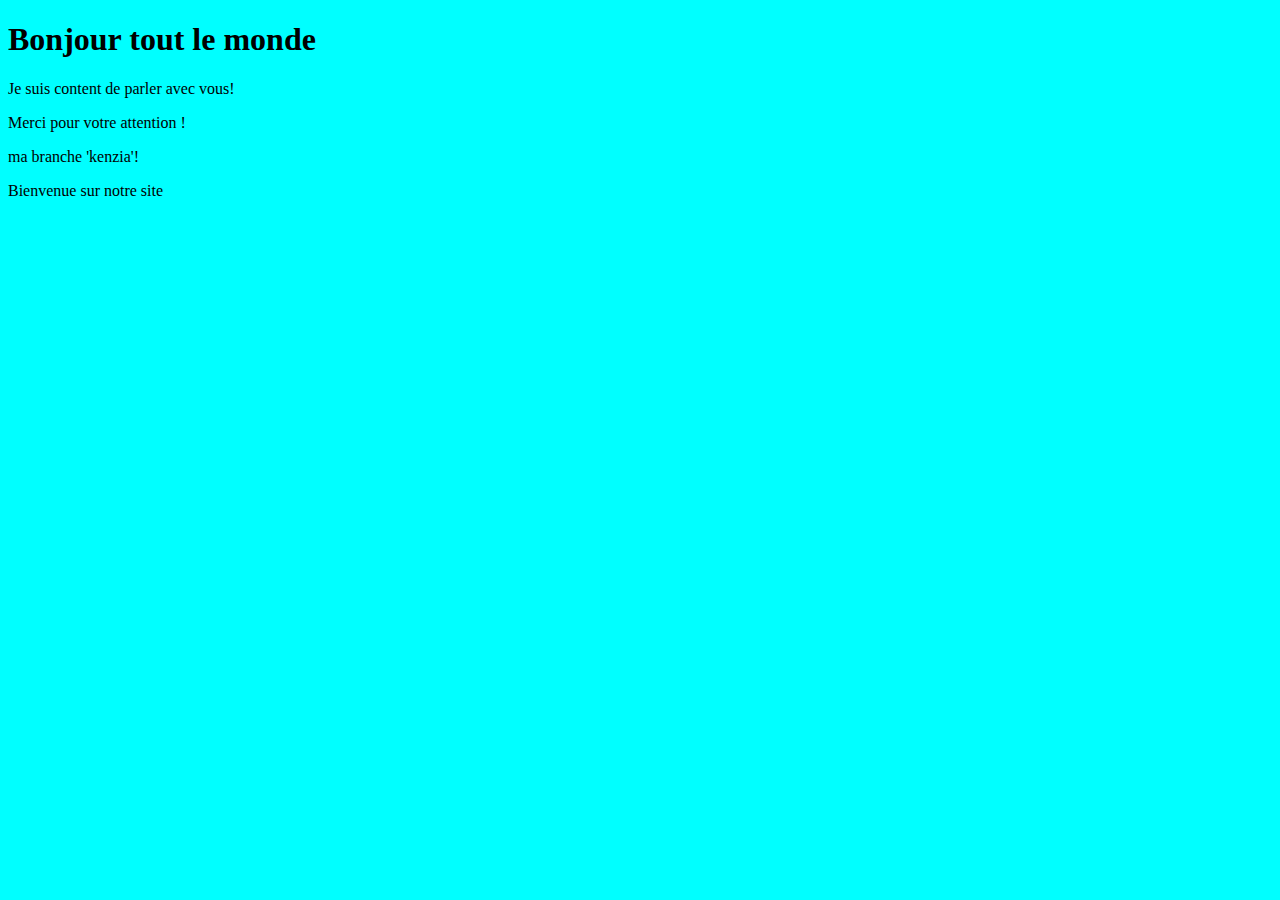
<file: index.html>
<!DOCTYPE html>
<html lang="fr">

<head>
    <meta charset="UTF-8">
    <title>pas de conflit</title>
    <link rel="stylesheet" href="style.css">
</head>

<body>
    <h1>Bonjour tout le monde</h1>
    <p>Je suis content de parler avec vous!</p>
    <p>Merci pour votre attention !</p>
    <p> ma branche 'kenzia'! </p>
    <p> Bienvenue sur notre site </p>
</body>

</html>
</file>
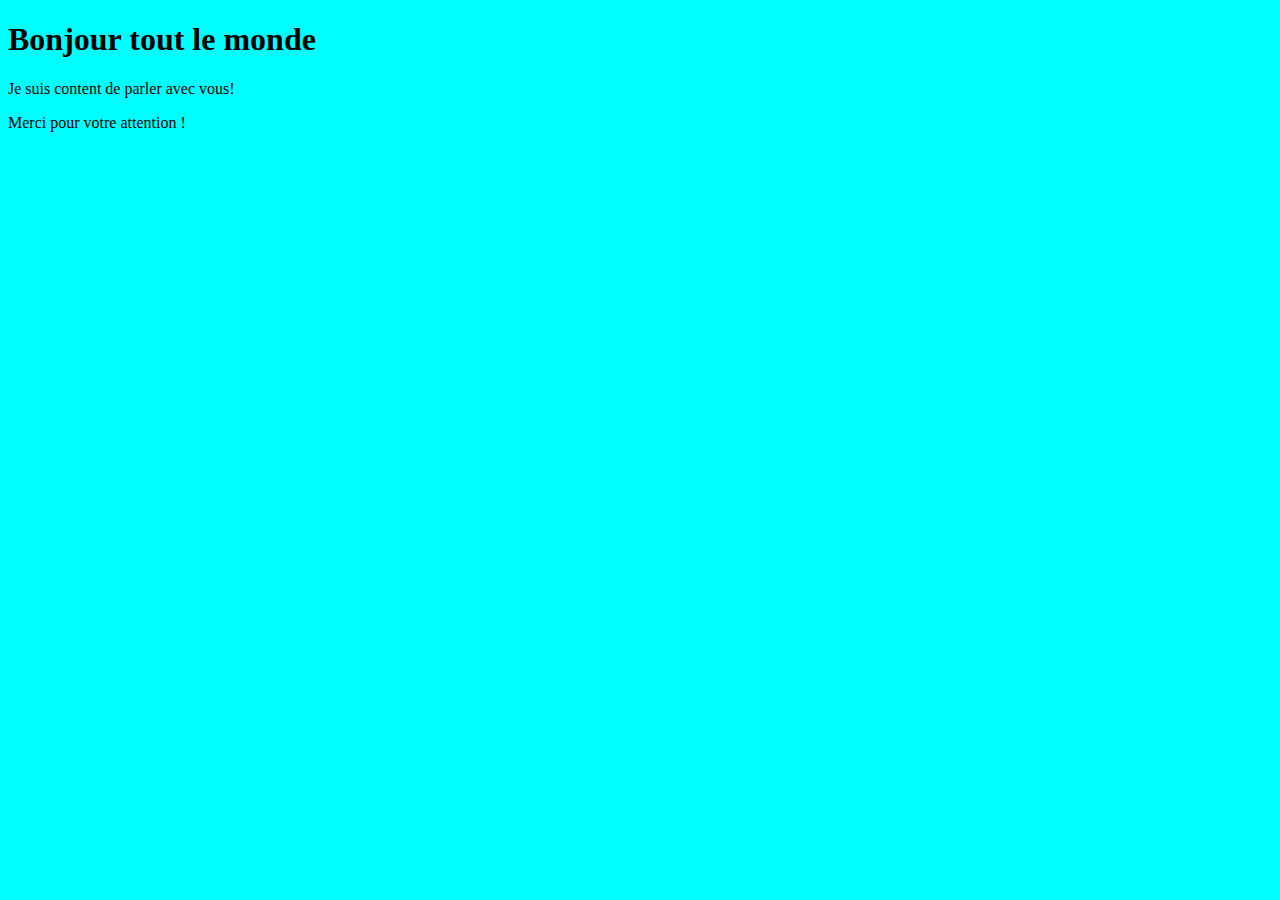
<file: vijay.html>
<!DOCTYPE html>
<html lang="fr">
<head>
    <meta charset="UTF-8">
    <title>pas de conflit</title>
    <link rel="stylesheet" href="style.css">
</head>
<body>
    <h1>Bonjour tout le monde</h1> 
    <p>Je suis content de parler avec vous!</p>
    <p>Merci pour votre attention !</p>
</body>
</html>
</file>
<file: style.css>
body {
    background-color: aqua;
    max-width: 100%;
}
</file>
